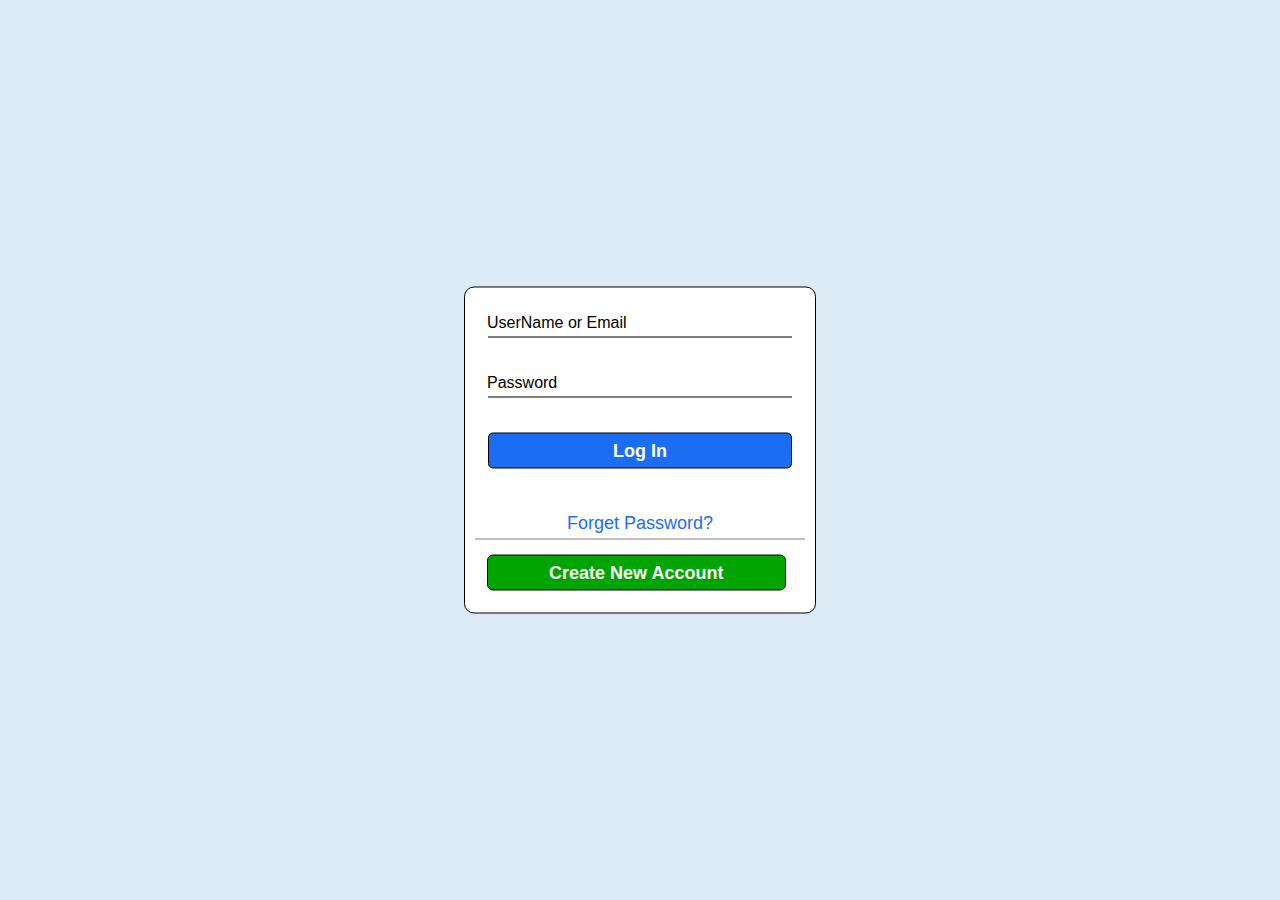
<file: index.html>
<!DOCTYPE html>
<html lang="en">
<head>
  <meta charset="UTF-8">
  <meta name="viewport" content="width=device-width, initial-scale=1.0">
  <title>Login Page</title>
  <link rel="stylesheet" href="style.css">
</head>
<body>

    <div class="formBody">
      <form action="">
        <div class="inputField">
          <input type="email" placeholder="">
          <label>UserName or Email</label>
        </div>
         
        <div class="inputField">
          <input type="password" placeholder="">
          <label>Password</label>
        </div>

        <div class="submit">
          <input type="submit" value="Log In">
        </div>

        <div class="forget">
          Forget Password?
        </div>

        <div class="sign_up">
          <button>Create New Account</button>
        </div>

      </form>

    </div>

</body>
</html>
</file>
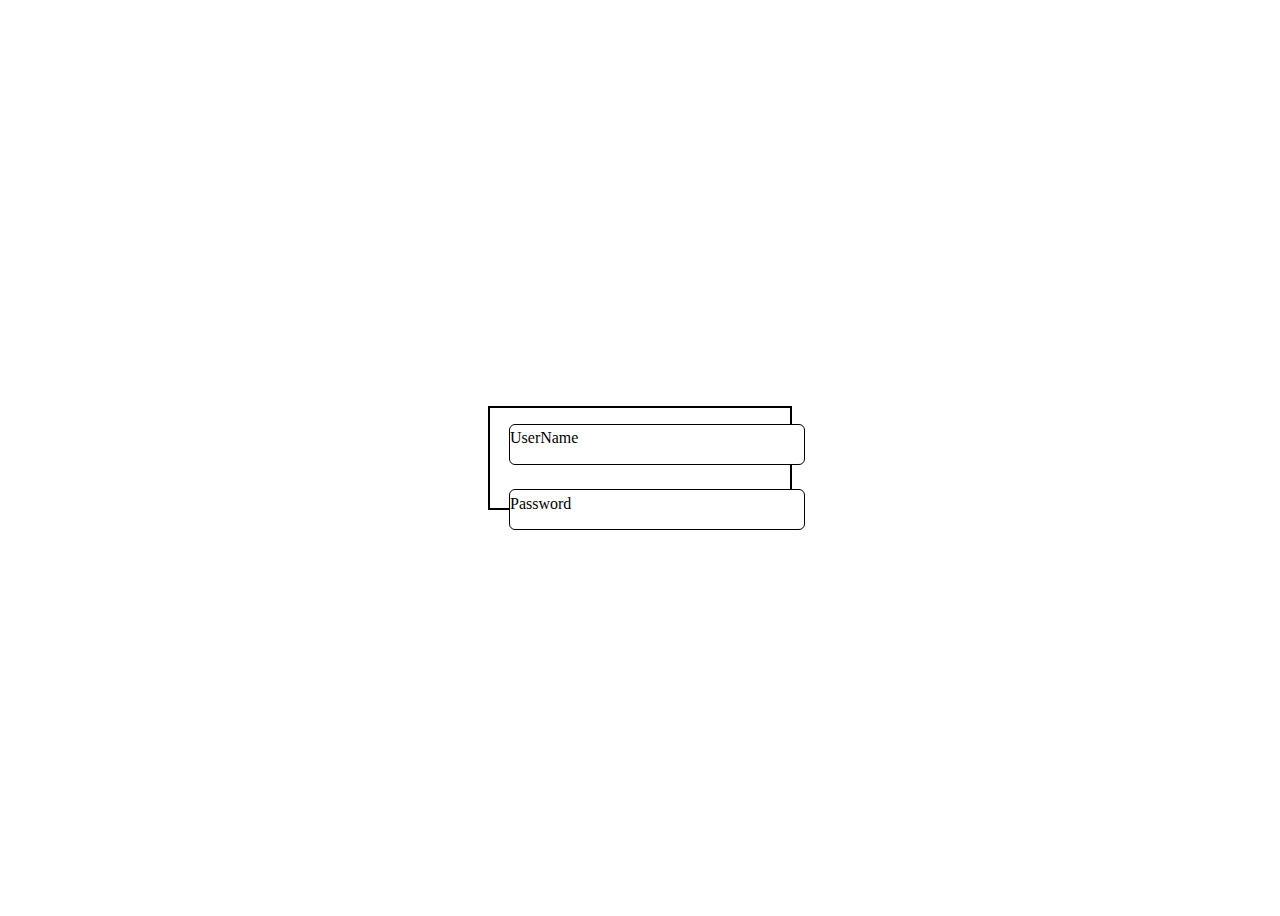
<file: social.html>
<!DOCTYPE html>
<html lang="en">
<head>
    <meta charset="UTF-8">
    <meta name="viewport" content="width=device-width, initial-scale=1.0">
    <title>Document</title>

    <style>
        body{
            height: 100vh;
            display: flex;
            justify-content: center;
            align-items: center;
        }
        .main{
            width: 300px;
            height: 100px;
            border: 2px solid black;
        }
        .txt{
            position: relative;
            margin-bottom: 5px;
            padding: 4px;
        }
       .txt input{
    font-size: 10px;
    padding: 14px 16px;
    width: 90%;
    margin: 4% 5% 0% 5%;
    border-radius: 6px;
    border: 1px solid black;
}

        .txt label{
            position: absolute;
            top: 50%;
            transform: translateY(-50%);
            left: 20px;
            transition: 0.3s ease-in-out;
            background: white;
            font-size: 16px;
        }
        .txt input:focus + label, .txt input:not(:placeholder-shown) + label{
            top: 0;
            left: 10px;
            font-size: 12px;
            transform: translateY(-50%);
        }
    </style>
</head>
<body>
    <div class="main">
        <form action="">
            <div class="txt">
                <input type="text" placeholder=" ">
                <label>UserName</label>
            </div>
            <div class="txt">
                <input type="password" placeholder="">
                <label>Password</label>
            </div>
        </form>
    </div>
</body>
</html>
</file>
<file: style.css>
*{
    padding: 0;
    margin: 0;
    font-family: Arial, Helvetica, sans-serif;
}

body{
    background-color: rgb(221, 235, 246);
    height: 100vh;
    position: relative;
}

.formBody{
    border: 1px solid black;
    width: 350px;
    height: 320px;
    border-radius: 10px;
    background-color: white;
    position: absolute;
    top: 50%;
    left: 50%;
    transform: translate(-50%,-50%);
    padding-top: 5px;

}

div{
    text-align: center;
}

.inputField{
    height: 60px;
    padding: 15px;
    position: relative;
    box-sizing: border-box;
}

.inputField label{
    position: absolute;
    top: 50%;
    left: 22px;
    transform: translateY(-50%);
}

input{
    width: 95%;
    margin: 5px;
    height: 25px;
    padding: 5px;
    font-size: 16px;
    border-radius: 5px;
    box-sizing: border-box;
}

input[type='submit']{
    height: 36px;
    border: 1px solid black;
    background-color: #1b6ef3;
    color: white;
    font-size: 18px;
    font-weight: bold;
}

input[type='submit']:hover{
    cursor: pointer;
    background-color: #0e64ef;
}

.submit{
    padding: 5px;
    height: 60px;
    padding: 15px;
}

.forget{
    font-size: 18px;
    padding-bottom: 5px;
    border-bottom: 1px solid grey;
    margin: 10px;
    color: #1b6ef3;
}

.forget:hover{
    cursor: pointer;
    text-decoration: underline;
}

.sign_up{
    height: 60px;
    width: 95%;
    margin: 5px;
}

button{
    width: 90%;
    height: 36px;
    margin: 5px;
    font-size: 18px;
    border-radius: 6px;
    border: 1px solid black;
    background-color: #00A400;
    color: white;
    font-weight: bold;

}
button:hover{
    background-color: #058c05;
    cursor: pointer;
}

.inputField input{
    border: 0;
    border-bottom: 1px solid black;
    outline: 0;
    border-radius: 0;
}

.inputField input:focus + label,
.inputField input:not(:placeholder-shown) + label{

    font-size: 12px;
    top: 6px;
    color: #1b6ef3;

}

.inputField label{
    pointer-events: none;
    transition: 0.3s ease-in-out;
}
</file>
